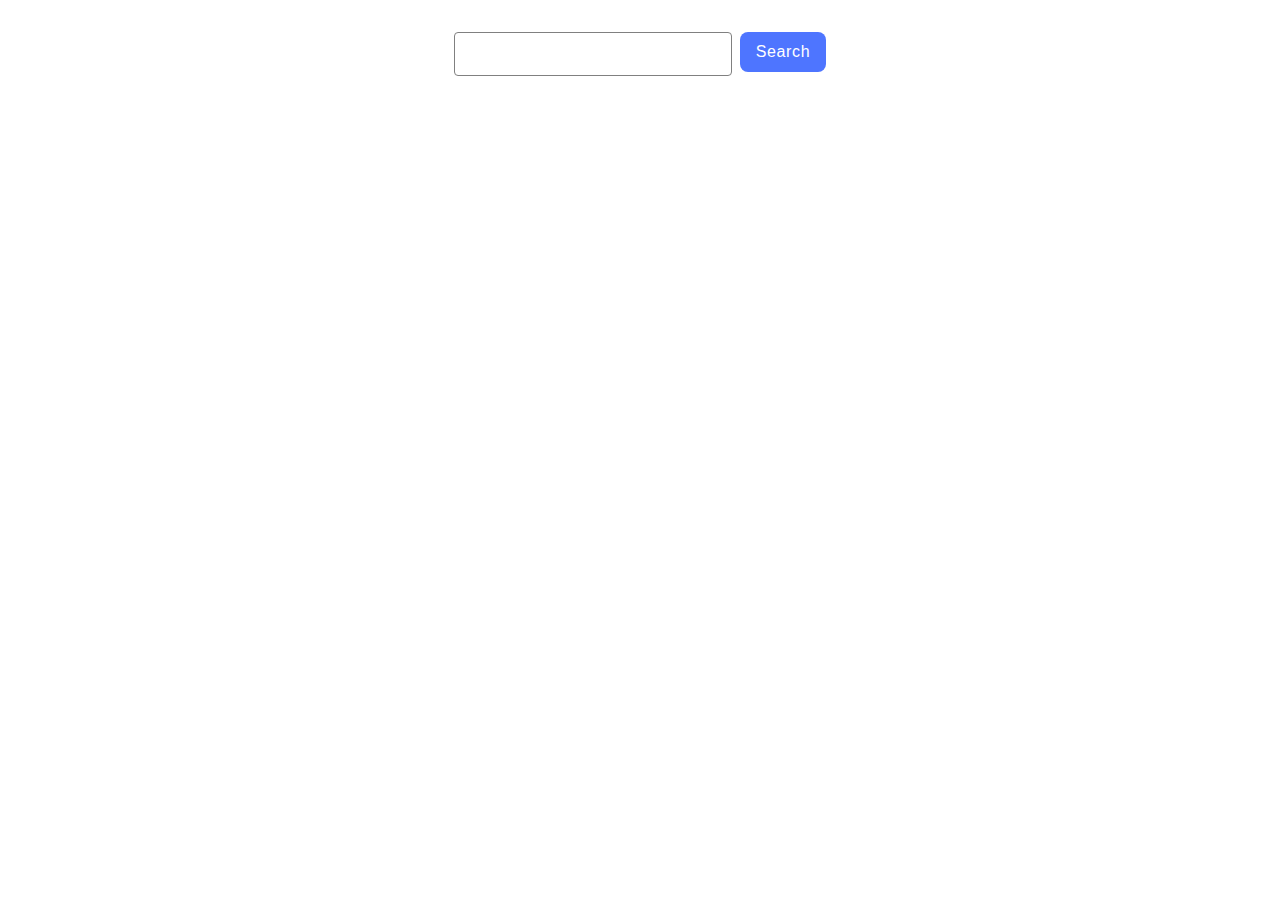
<file: src/index.html>
<!DOCTYPE html>
<html lang="en">
  <head>
    <meta charset="UTF-8" />
    <link rel="icon" type="image/svg+xml" href="/favicon.svg" />
    <meta name="viewport" content="width=device-width, initial-scale=1.0" />
    <title>Home Work 11</title>
    <link rel="preconnect" href="https://fonts.googleapis.com" />
    <link rel="preconnect" href="https://fonts.gstatic.com" crossorigin />
    <link
      href="https://fonts.googleapis.com/css2?family=Montserrat:ital@0;1&display=swap"
      rel="stylesheet"
    />
    <link rel="stylesheet" href="./css/styles.css" />
  </head>
  <body>
    <form class="search-form">
      <input type="text" class="form-text" name="query" />
      <button type="submit" class="form-btn" placeholder="Search images...">
        Search
      </button>
    </form>
    <div class="loading">
      <span class="loader"></span>
      <p>Loading...</p>
    </div>
    <ul class="gallery"></ul>
    <script type="module" src="./main.js"></script>
  </body>
</html>
</file>
<file: src/css/styles.css>
body {
  font-family: 'Montserrat', sans-serif;
  margin: 0;
  padding: 0;
  display: flex;
  flex-direction: column;
  align-items: center;
}
.form-text {
  border: 1px solid #808080;
  border-radius: 4px;
  width: 272px;
  height: 40px;
  font-size: 16px;
  line-height: 150%;
  letter-spacing: 0.04em;
  color: #808080;
}
.form-text:hover {
  border: 1px solid #000;
}
.form-btn {
  font-size: 16px;
  line-height: 150%;
  letter-spacing: 0.04em;
  color: #fff;
  border-radius: 8px;
  padding: 8px 16px;
  height: 40px;
  background: #4e75ff;
  border: none;
}
.form-btn:hover {
  background: #6c8cff;
}
.search-form {
  padding: 32px 0;
  display: flex;
  justify-content: center;
  gap: 8px;
}
.loading {
  display: flex;
  gap: 10px;
  align-items: center;
  display: none;
}
.loader {
  width: 24px;
  height: 24px;
  border: 5px solid #000;
  border-bottom-color: transparent;
  border-radius: 50%;
  display: inline-block;
  box-sizing: border-box;
  animation: rotation 1s linear infinite;
}

.gallery {
  list-style: none;
  display: flex;
  flex-wrap: wrap;
  gap: 24px;
  padding: 0 156px;
}
.gallery-item {
  border: 1px solid #808080;
  width: calc((100% - 3 * 24px) / 3);
}
.gallery-image {
  width: 100%;
  height: 250px;
}
.info {
  padding: 0;
  display: flex;
  justify-content: space-evenly;
}
.info-item {
  gap: 0;
  display: flex;
  flex-direction: column;
  justify-content: space-between;
  align-items: center;
  text-align: center;
}
.info-text {
  font-weight: 600;
  font-size: 12px;
  line-height: 133%;
  letter-spacing: 0.04em;
  color: #2e2f42;
  margin: 0;
}
.info-value {
  font-weight: 400;
  font-size: 12px;
  line-height: 200%;
  letter-spacing: 0.04em;
  color: #2e2f42;
  margin: 0;
}
</file>
